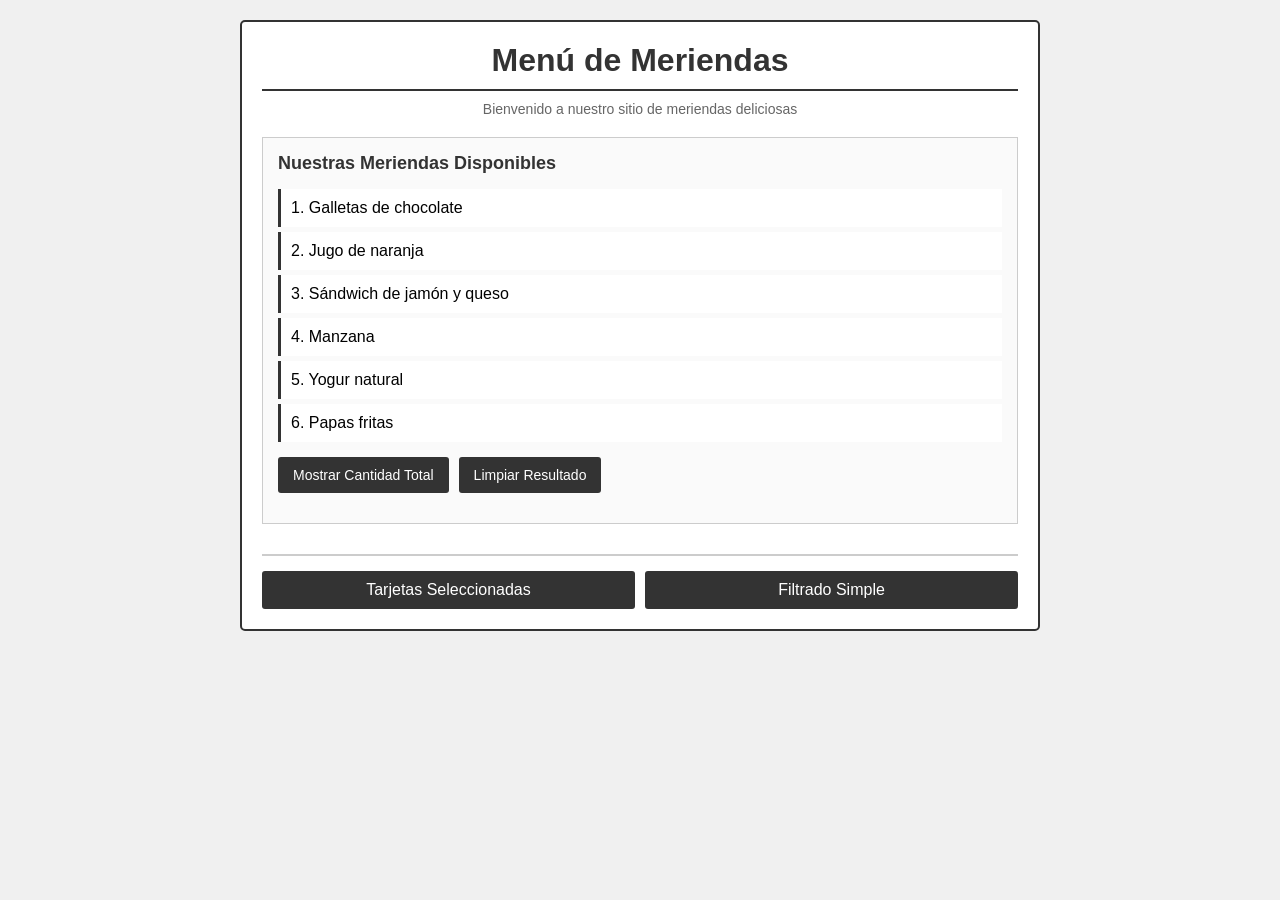
<file: index.html>
<!DOCTYPE html>
<html lang="en">
<head>
    <meta charset="UTF-8">
    <meta name="viewport" content="width=device-width, initial-scale=1.0">
    <title>Menú de Meriendas - Principal</title>
    <link rel="stylesheet" href="estilos.css">
</head>
<body>
    <body class="index">
    <div class="contenedor">
        <h1> Menú de Meriendas </h1>
        <p class="subtitulo">Bienvenido a nuestro sitio de meriendas deliciosas</p>

        <div class="seccion">
            <h2>Nuestras Meriendas Disponibles</h2>
            <ul id="listaMeriendas"></ul>

            <div class="botones">
                <button onclick="mostrarCantidad()">Mostrar Cantidad Total</button>
                <button onclick="limpiarResultado()">Limpiar Resultado</button>
            </div>

            <div id="resultado" class="resultado"></div>
        </div>

        <div class="navegacion">
            <a href="destacados.html"> Tarjetas Seleccionadas</a>
            <a href="listado.html"> Filtrado Simple</a>
        </div>
    </div>

    <script>
        // Ejercicio 1: Arreglo de meriendas
        const meriendas = [
            "Galletas de chocolate",
            "Jugo de naranja",
            "Sándwich de jamón y queso",
            "Manzana",
            "Yogur natural",
            "Papas fritas"
        ];

        // Mostrar meriendas al cargar la página usando forEach
        function cargarMeriendas() {
            const lista = document.getElementById('listaMeriendas');
            lista.innerHTML = ''; // Limpiar lista

            // Usar forEach para recorrer el arreglo
            meriendas.forEach((merienda, indice) => {
                const li = document.createElement('li');
                li.textContent = `${indice + 1}. ${merienda}`;
                lista.appendChild(li);
            });
        }
        // Mostrar la cantidad de elementos en el arreglo
        function mostrarCantidad() {
            const resultado = document.getElementById('resultado');
            const cantidad = meriendas.length;
            resultado.textContent = `Total de meriendas disponibles: ${cantidad}`;
            resultado.classList.add('visible');
        }
        // Limpiar el resultado
        function limpiarResultado() {
            const resultado = document.getElementById('resultado');
            resultado.classList.remove('visible');
            resultado.textContent = '';
        }

        //Cargar meriendas cuando la página carga
        window.addEventListener('load', cargarMeriendas);
    </script>
</body>
</html>
</file>
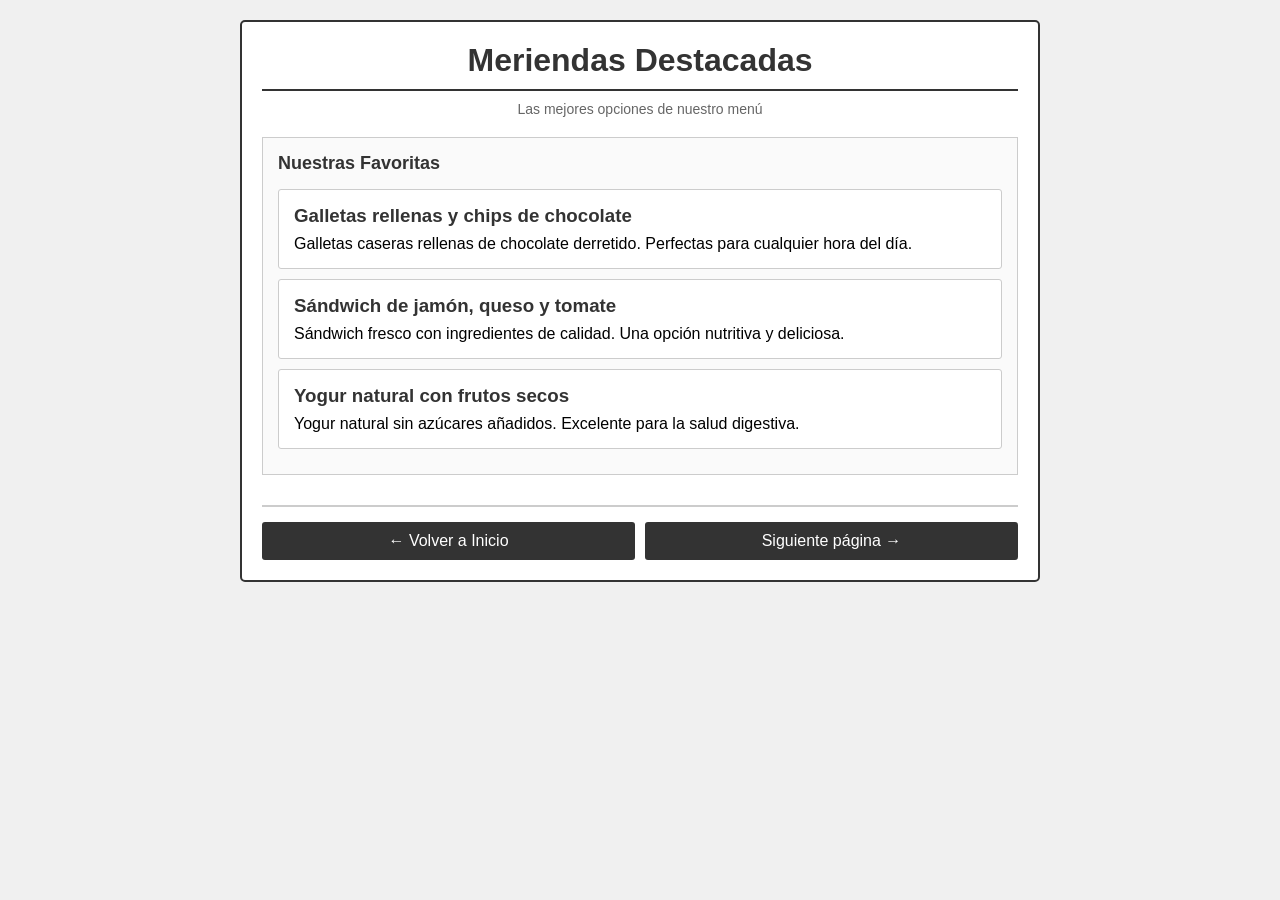
<file: destacados.html>
<!DOCTYPE html>
<html lang="en">

<head>
    <meta charset="UTF-8">
    <meta name="viewport" content="width=device-width, initial-scale=1.0">
    <title>Meriendas Destacadas</title>
    <link rel="stylesheet" href="estilos.css">
</head>

<body class="destacados">
    <div class="contenedor">
        <h1> Meriendas Destacadas </h1>
        <p class="subtitulo">Las mejores opciones de nuestro menú</p>

        <div class="seccion">
            <h2>Nuestras Favoritas</h2>
            <div id="destacadosContainer" class="destacados-container"></div>
        </div>

        <div class="navegacion">
            <a href="index.html">← Volver a Inicio</a>
            <a href="listado.html"> Siguiente página →</a>
        </div>
    </div>

    <script>
        // Datos de meriendas destacadas con descripción
        const meriendaDestacadas = [
            {
                nombre: "Galletas rellenas y chips de chocolate",
                descripcion: "Galletas caseras rellenas de chocolate derretido. Perfectas para cualquier hora del día."
            },
            {
                nombre: "Sándwich de jamón, queso y tomate",
                descripcion: "Sándwich fresco con ingredientes de calidad. Una opción nutritiva y deliciosa."
            },
            {
                nombre: "Yogur natural con frutos secos",
                descripcion: "Yogur natural sin azúcares añadidos. Excelente para la salud digestiva."
            }
        ];
        // Mostrar meriendas destacadas usando map
        function cargarDestacados() {
            const container = document.getElementById('destacadosContainer');
            container.innerHTML = ''; // Limpiar contenedor

            // Usar map para transformar los datos en elementos HTML
            const tarjetas = meriendaDestacadas.map((item, indice) => {
                const tarjeta = document.createElement('div');
                tarjeta.className = 'tarjeta';
                tarjeta.innerHTML = `
                    <h3>${item.nombre}</h3>
                    <p>${item.descripcion}</p>
                `;
                tarjeta.addEventListener('click', function () {
                    resaltarTarjeta(this);
                });
                return tarjeta;
            });

            // Agregar todas las tarjetas al contenedor
            tarjetas.forEach(tarjeta => container.appendChild(tarjeta));
        }
        // Evento de clic para resaltar tarjetas
        function resaltarTarjeta(elemento) {
            // Remover resalte de otros elementos
            document.querySelectorAll('.tarjeta').forEach(tarjeta => {
                tarjeta.style.backgroundColor = 'white';
            });
            // Resaltar el elemento clickeado
            elemento.style.backgroundColor = '#fffacd';
        }
        // Cargar al cargar la página
        window.addEventListener('load', cargarDestacados);
    </script>

</body>

</html>
</file>
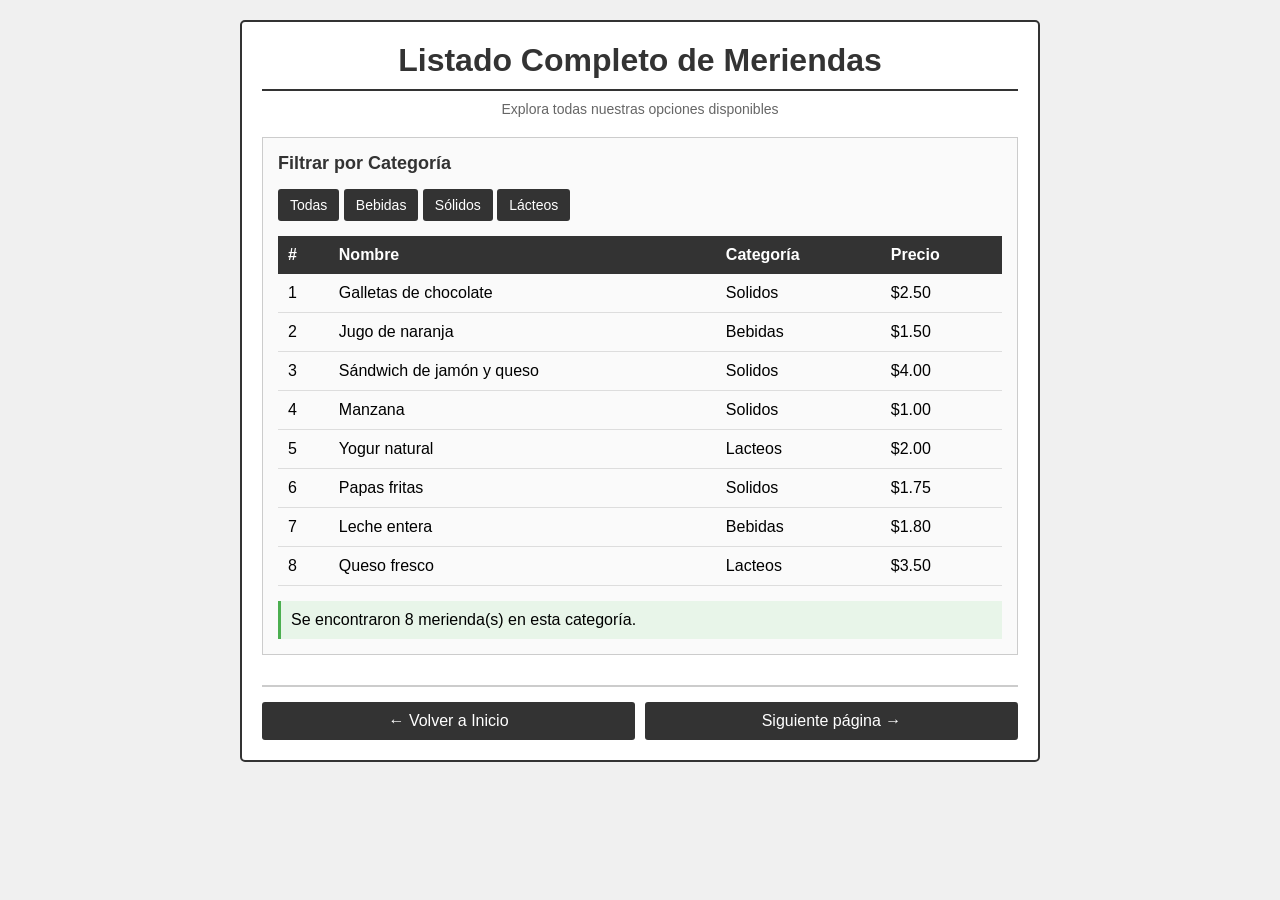
<file: listado.html>
<!DOCTYPE html>
<html lang="en">
<head>
    <meta charset="UTF-8">
    <meta name="viewport" content="width=device-width, initial-scale=1.0">
    <title>Listado Completo de Meriendas</title>
    <link rel="stylesheet" href="estilos.css">
</head>
<body class="listado">
    <div class="contenedor">
        <h1> Listado Completo de Meriendas </h1>
        <p class="subtitulo">Explora todas nuestras opciones disponibles</p>

        <div class="seccion">
            <h2>Filtrar por Categoría</h2>
            <div class="filtros">
                <button class="filtro-btn activo" onclick="mostrarTodos()">Todas</button>
                <button class="filtro-btn" onclick="filtrarPorCategoria('bebidas')">Bebidas</button>
                <button class="filtro-btn" onclick="filtrarPorCategoria('solidos')">Sólidos</button>
                <button class="filtro-btn" onclick="filtrarPorCategoria('lacteos')">Lácteos</button>
            </div>

            <table id="tablaMeriendas">
                <thead>
                    <tr>
                        <th>#</th>
                        <th>Nombre</th>
                        <th>Categoría</th>
                        <th>Precio</th>
                    </tr>
                </thead>
                <tbody id="cuerpoTabla"></tbody>
            </table>

            <div id="infoMensaje" class="info-mensaje"></div>
        </div>

        <div class="navegacion">
            <a href="index.html">← Volver a Inicio</a>
            <a href="destacados.html"> Siguiente página →</a>
        </div>
    </div>
    <script>
    // Datos de meriendas con categoría y precio
        const meriendas = [
            { nombre: "Galletas de chocolate", categoria: "solidos", precio: "$2.50" },
            { nombre: "Jugo de naranja", categoria: "bebidas", precio: "$1.50" },
            { nombre: "Sándwich de jamón y queso", categoria: "solidos", precio: "$4.00" },
            { nombre: "Manzana", categoria: "solidos", precio: "$1.00" },
            { nombre: "Yogur natural", categoria: "lacteos", precio: "$2.00" },
            { nombre: "Papas fritas", categoria: "solidos", precio: "$1.75" },
            { nombre: "Leche entera", categoria: "bebidas", precio: "$1.80" },
            { nombre: "Queso fresco", categoria: "lacteos", precio: "$3.50" }
        ];

        let categoriaActual = 'todas';

        // Mostrar todas las meriendas
        function mostrarTodos() {
            categoriaActual = 'todas';
            actualizarBotonActivo('todas');
            renderizarTabla(meriendas);
        }

        // Filtrar por categoría usando filter
        function filtrarPorCategoria(categoria) {
            categoriaActual = categoria;
            actualizarBotonActivo(categoria);
            const filtradas = meriendas.filter(item => item.categoria === categoria);
            renderizarTabla(filtradas);
        }

        // Renderizar la tabla con los datos
        function renderizarTabla(datos) {
            const cuerpo = document.getElementById('cuerpoTabla');
            cuerpo.innerHTML = ''; // Limpiar tabla


            // Usar forEach para crear filas
            datos.forEach((merienda, indice) => {
                const fila = document.createElement('tr');
                fila.innerHTML = `
                    <td>${indice + 1}</td>
                    <td>${merienda.nombre}</td>
                    <td>${merienda.categoria.charAt(0).toUpperCase() + merienda.categoria.slice(1)}</td>
                    <td>${merienda.precio}</td>
                `;
                fila.addEventListener('click', function() {
                    resaltarFila(this);
                });
                cuerpo.appendChild(fila);
            });

            actualizarMensaje(`Se encontraron ${datos.length} merienda(s) en esta categoría.`);
        }

        // Actualizar cual botón está activo
        function actualizarBotonActivo(categoria) {
            document.querySelectorAll('.filtro-btn').forEach(btn => {
                btn.classList.remove('activo');
            });
            if (categoria === 'todas') {
                document.querySelectorAll('.filtro-btn')[0].classList.add('activo');
            } else {
                event.target.classList.add('activo');
            }
        }

        // Actualizar mensaje de información
        function actualizarMensaje(mensaje) {
            const infoMensaje = document.getElementById('infoMensaje');
            infoMensaje.textContent = mensaje;
        }

        // Resaltar fila al hacer clic
        function resaltarFila(elemento) {
            document.querySelectorAll('#cuerpoTabla tr').forEach(fila => {
                fila.style.backgroundColor = '';
            });
            elemento.style.backgroundColor = '#c8e6c9';
        }

        // Cargar tabla al cargar la página
        window.addEventListener('load', mostrarTodos);
    </script>
</body>
</html>
</file>
<file: estilos.css>
/* Estilos básicos */
* {
    margin: 0;
    padding: 0;
    box-sizing: border-box;
}

body {
    font-family: Arial, sans-serif;
    background-color: #f0f0f0;
    padding: 20px;
}

.contenedor {
    max-width: 800px;
    margin: 0 auto;
    background-color: white;
    padding: 20px;
    border: 2px solid #333;
    border-radius: 5px;
}

h1 {
    text-align: center;
    color: #333;
    margin-bottom: 10px;
    padding-bottom: 10px;
    border-bottom: 2px solid #333;
}
.subtitulo {
    text-align: center;
    color: #666;
    margin-bottom: 20px;
    font-size: 14px;
}

.seccion {
    margin: 20px 0;
    padding: 15px;
    border: 1px solid #ccc;
    background-color: #fafafa;
}

.seccion h2 {
    color: #333;
    margin-bottom: 15px;
    font-size: 18px;
}

ul {
    list-style: none;
    margin: 15px 0;
}

li {
    padding: 10px;
    margin: 5px 0;
    background-color: white;
    border-left: 3px solid #333;
}


table {
    width: 100%;
    border-collapse: collapse;
    margin-top: 15px;
}

table th {
    background-color: #333;
    color: white;
    padding: 10px;
    text-align: left;
}

table td {
    padding: 10px;
    border-bottom: 1px solid #ddd;
}
.botones {
    margin: 15px 0;
    display: flex;
    gap: 10px;
    flex-wrap: wrap;
}

button {
    padding: 10px 15px;
    background-color: #333;
    color: white;
    border: none;
    border-radius: 3px;
    cursor: pointer;
    font-size: 14px;
}
.resultado {
    margin-top: 15px;
    padding: 10px;
    background-color: #e8f5e9;
    border-left: 3px solid #4caf50;
    display: none;
}
.resultado.visible {
    display: block;
}

.info-mensaje {
    margin-top: 15px;
    padding: 10px;
    background-color: #e8f5e9;
    border-left: 3px solid #4caf50;
}

.navegacion {
    margin-top: 30px;
    padding-top: 15px;
    border-top: 2px solid #ccc;
    display: flex;
    gap: 10px;
    flex-wrap: wrap;
}

.navegacion a {
    flex: 1;
    min-width: 150px;
    padding: 10px;
    background-color: #333;
    color: white;
    text-decoration: none;
    text-align: center;
    border-radius: 3px;
    transition: background-color 0.3s;
}


.tarjeta {
    padding: 15px;
    border: 1px solid #ccc;
    background-color: white;
    margin-bottom: 10px;
    border-radius: 3px;
    cursor: pointer;
}


.tarjeta h3 {
    color: #333;
    margin-bottom: 8px;
}

.filtro-btn {
    padding: 8px 12px;
    background-color: #333;
    color: white;
    border: none;
    border-radius: 3px;
    cursor: pointer;
    font-size: 14px;
}
</file>
